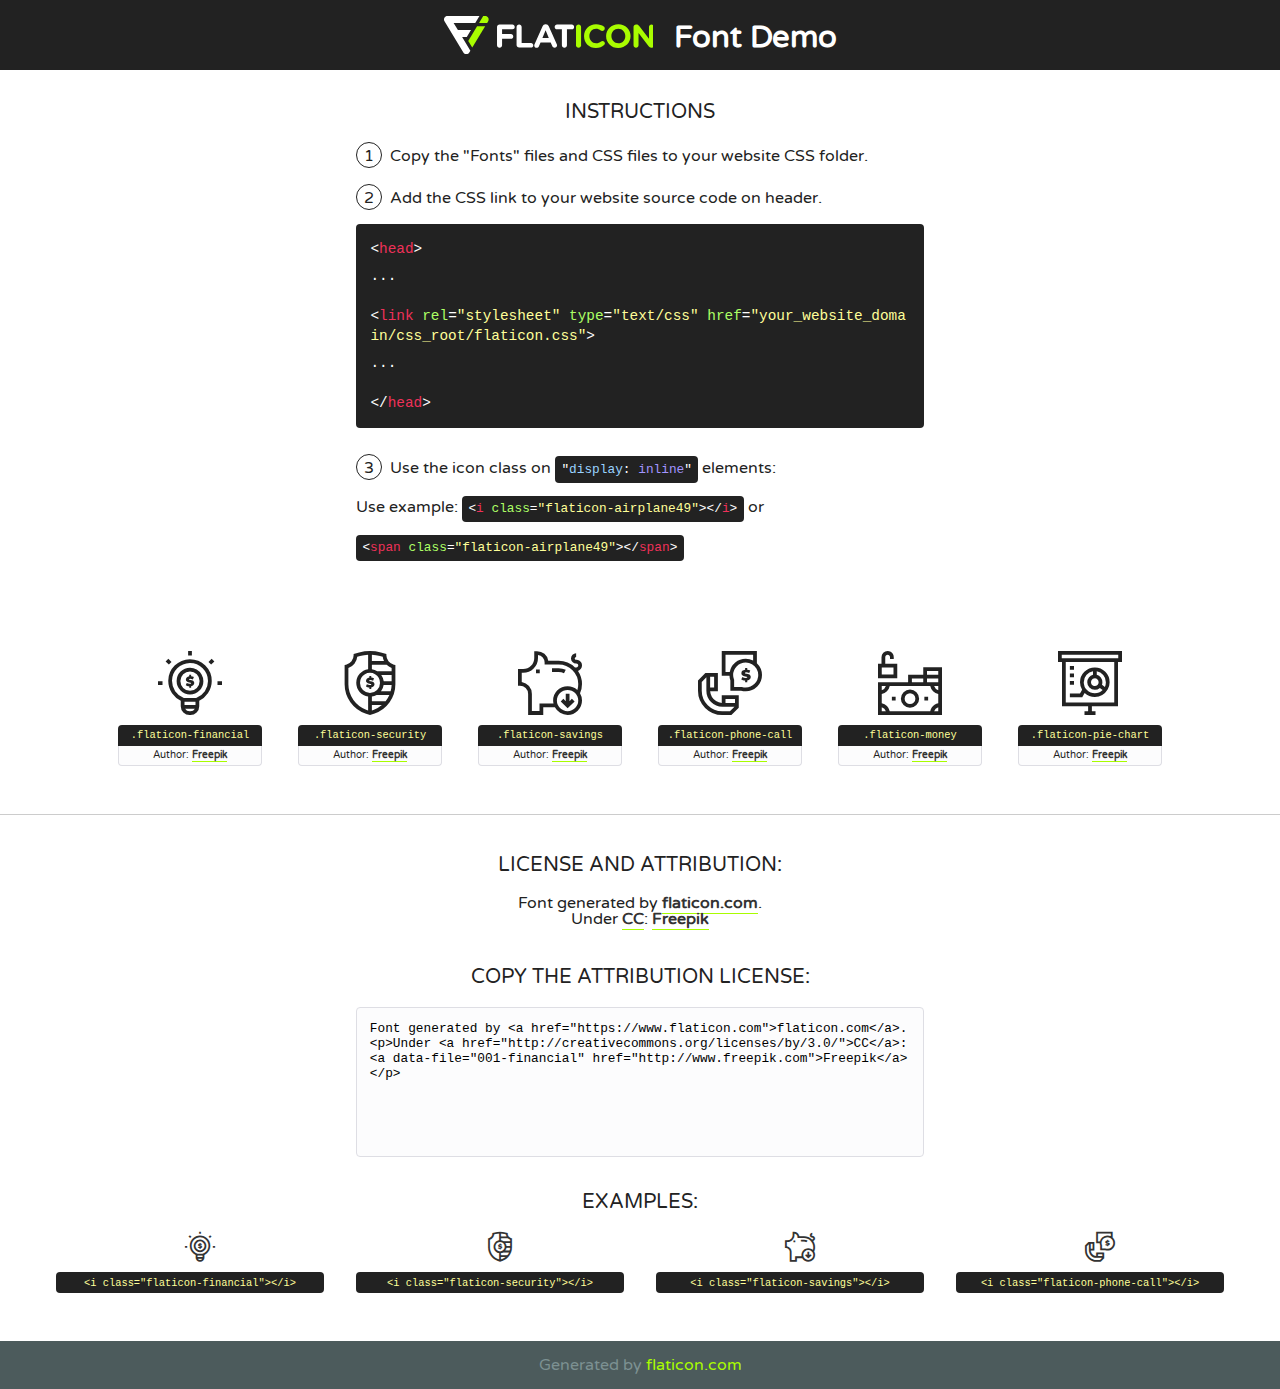
<file: fonts/flaticon/font/flaticon.html>
<!DOCTYPE html>
<!--
  Flaticon icon font: Flaticon
  Creation date: 27/12/2020 05:48
-->
<html>
<!DOCTYPE html>
<html>

<head>
    <title>Flaticon WebFont</title>
    <link href="http://fonts.googleapis.com/css?family=Varela+Round" rel="stylesheet" type="text/css" />
    <link rel="stylesheet" type="text/css" href="flaticon.css">
    <meta charset="UTF-8">
    <style>
    html, body, div, span, applet, object, iframe,
    h1, h2, h3, h4, h5, h6, p, blockquote, pre,
    a, abbr, acronym, address, big, cite, code,
    del, dfn, em, img, ins, kbd, q, s, samp,
    small, strike, strong, sub, sup, tt, var,
    b, u, i, center,
    dl, dt, dd, ol, ul, li,
    fieldset, form, label, legend,
    table, caption, tbody, tfoot, thead, tr, th, td,
    article, aside, canvas, details, embed, 
    figure, figcaption, footer, header, hgroup, 
    menu, nav, output, ruby, section, summary,
    time, mark, audio, video {
        margin: 0;
        padding: 0;
        border: 0;
        font-size: 100%;
        font: inherit;
        vertical-align: baseline;
    }
    /* HTML5 display-role reset for older browsers */
    article, aside, details, figcaption, figure, 
    footer, header, hgroup, menu, nav, section {
        display: block;
    }
    body {
        line-height: 1;
    }
    ol, ul {
        list-style: none;
    }
    blockquote, q {
        quotes: none;
    }
    blockquote:before, blockquote:after,
    q:before, q:after {
        content: '';
        content: none;
    }
    table {
        border-collapse: collapse;
        border-spacing: 0;
    }
    body {
        font-family: 'Varela Round', Helvetica, Arial, sans-serif;
        font-size: 16px;
        color: #222;
    }
    a {
        color: #333;
        border-bottom: 1px solid #a9fd00;
        font-weight: bold;
        text-decoration: none;
    }
    * {
        -moz-box-sizing: border-box;
        -webkit-box-sizing: border-box;
        box-sizing: border-box;
        margin: 0;
        padding: 0;
    }
    [class^="flaticon-"]:before, [class*=" flaticon-"]:before, [class^="flaticon-"]:after, [class*=" flaticon-"]:after {
        font-family: Flaticon;
        font-size: 30px;
        font-style: normal;
        margin-left: 20px;
        color: #333;
    }
    .wrapper {
        max-width: 600px;
        margin: auto;
        padding: 0 1em;
    }
    .title {
        font-size: 1.25em;
        text-align: center;
        margin-bottom: 1em;
        text-transform: uppercase;
    }
    header {
        text-align: center;
        background-color: #222;
        color: #fff;
        padding: 1em;
    }
    header .logo {
        width: 210px;
        height: 38px;
        display: inline-block;
        vertical-align: middle;
        margin-right: 1em;
        border: none;
    }
    header strong {
        font-size: 1.95em;
        font-weight: bold;
        vertical-align: middle;
        margin-top: 5px;
        display: inline-block;
    }
    .demo {
        margin: 2em auto;
        line-height: 1.25em;
    }
    .demo ul li {
        margin-bottom: 1em;
    }
    .demo ul li .num {
        color: #222;
        border-radius: 20px;
        display: inline-block;
        width: 26px;
        padding: 3px;
        height: 26px;
        text-align: center;
        margin-right: 0.5em;
        border: 1px solid #222;
    }
    .demo ul li code {
        background-color: #222;
        border-radius: 4px;
        padding: 0.25em 0.5em;
        display: inline-block;
        color: #fff;
        font-family: Consolas,Monaco,Lucida Console,Liberation Mono,DejaVu Sans Mono,Bitstream Vera Sans Mono,Courier New, monospace;
        font-weight: lighter;
        margin-top: 1em;
        font-size: 0.8em;
        word-break: break-all;
    }
    .demo ul li code.big {
        padding: 1em;
        font-size: 0.9em;
    }
    .demo ul li code .red {
        color: #EF3159;
    }
    .demo ul li code .green {
        color: #ACFF65;
    }
    .demo ul li code .yellow {
        color: #FFFF99;
    }
    .demo ul li code .blue {
        color: #99D3FF;
    }
    .demo ul li code .purple {
        color: #A295FF;
    }
    .demo ul li code .dots {
        margin-top: 0.5em;
        display: block;
    }
    #glyphs {
        border-bottom: 1px solid #ccc;
        padding: 2em 0;
        text-align: center;
    }
    .glyph {
        display: inline-block;
        width: 9em;
        margin: 1em;
        text-align: center;
        vertical-align: top;
        background: #FFF;
    }
    .glyph .glyph-icon {
        padding: 10px;
        display: block;
        font-family:"Flaticon";
        font-size: 64px;
        line-height: 1;
    }
    .glyph .glyph-icon:before {
        font-size: 64px;
        color: #222;
        margin-left: 0;
    }
    .class-name {
        font-size: 0.65em;
        background-color: #222;
        color: #fff;
        border-radius: 4px 4px 0 0;
        padding: 0.5em;
        color: #FFFF99;
        font-family: Consolas,Monaco,Lucida Console,Liberation Mono,DejaVu Sans Mono,Bitstream Vera Sans Mono,Courier New, monospace;
    }
    .author-name {
        font-size: 0.6em;
        background-color: #fcfcfd;
        border: 1px solid #DEDEE4;
        border-top: 0;
        border-radius: 0 0 4px 4px;
        padding: 0.5em;
    }
    .class-name:last-child {
        font-size: 10px;
        color:#888;
    }
    .class-name:last-child a {
        font-size: 10px;
        color:#555;
    }
    .class-name:last-child a:hover {
        color:#a9fd00;
    }
    .glyph > input {
        display: block;
        width: 100px;
        margin: 5px auto;
        text-align: center;
        font-size: 12px;
        cursor: text;
    }
    .glyph > input.icon-input {
        font-family:"Flaticon";
        font-size: 16px;
        margin-bottom: 10px;
    }
    .attribution .title {
        margin-top: 2em;
    }
    .attribution textarea {
        background-color: #fcfcfd;
        padding: 1em;
        border: none;
        box-shadow: none;
        border: 1px solid #DEDEE4;
        border-radius: 4px;
        resize: none;
        width: 100%;
        height: 150px;
        font-size: 0.8em;
        font-family: Consolas,Monaco,Lucida Console,Liberation Mono,DejaVu Sans Mono,Bitstream Vera Sans Mono,Courier New, monospace;
        -webkit-appearance: none;
    }
    .iconsuse {
        margin: 2em auto;
        text-align: center;
        max-width: 1200px;
    }
    .iconsuse:after {
        content: '';
        display: table;
        clear: both;
    }
    .iconsuse .image {
        float: left;
        width: 25%;
        padding: 0 1em;
    }
    .iconsuse .image p {
        margin-bottom: 1em;
    }
    .iconsuse .image span {
        display: block;
        font-size: 0.65em;
        background-color: #222;
        color: #fff;
        border-radius: 4px;
        padding: 0.5em;
        color: #FFFF99;
        margin-top: 1em;
        font-family: Consolas,Monaco,Lucida Console,Liberation Mono,DejaVu Sans Mono,Bitstream Vera Sans Mono,Courier New, monospace;
    }
    #footer {
        text-align: center;
        background-color: #4C5B5C;
        color: #7c9192;
        padding: 1em;
    }
    #footer a {
        border: none;
        color: #a9fd00;
        font-weight: normal;
    }
    @media (max-width: 960px) {
        .iconsuse .image {
            width: 50%;
        }
    }
    @media (max-width: 560px) {
        .iconsuse .image {
            width: 100%;
        }
    }
    </style>
</head>

<body class="characters-off">

    <header>
        <a href="https://www.flaticon.com" target="_blank" class="logo">
            <svg version="1.1" xmlns="http://www.w3.org/2000/svg" xmlns:xlink="http://www.w3.org/1999/xlink" xmlns:a="http://ns.adobe.com/AdobeSVGViewerExtensions/3.0/" viewBox="0 0 560.875 102.036" enable-background="new 0 0 560.875 102.036" xml:space="preserve">
                <defs>
                </defs>
                <g>
                    <g class="letters">
                        <path fill="#ffffff" d="M141.596,29.675c0-3.777,2.985-6.767,6.764-6.767h34.438c3.426,0,6.15,2.728,6.15,6.15
                        c0,3.43-2.724,6.149-6.15,6.149h-27.674v13.091h23.719c3.429,0,6.151,2.724,6.151,6.15c0,3.43-2.723,6.149-6.151,6.149h-23.719
                        v17.574c0,3.773-2.986,6.761-6.764,6.761c-3.779,0-6.764-2.989-6.764-6.761V29.675z"></path>
                        <path fill="#ffffff" d="M193.844,29.149c0-3.781,2.985-6.767,6.764-6.767c3.776,0,6.763,2.985,6.763,6.767v42.957h25.039
                        c3.426,0,6.149,2.726,6.149,6.153c0,3.425-2.723,6.15-6.149,6.15h-31.802c-3.779,0-6.764-2.986-6.764-6.768V29.149z"></path>
                        <path fill="#ffffff" d="M241.891,75.71l21.438-48.407c1.492-3.341,4.215-5.357,7.906-5.357h0.792
                        c3.686,0,6.323,2.017,7.815,5.357l21.439,48.407c0.436,0.967,0.701,1.845,0.701,2.723c0,3.602-2.809,6.501-6.414,6.501
                        c-3.161,0-5.269-1.845-6.499-4.655l-4.132-9.661h-27.059l-4.301,10.102c-1.144,2.631-3.426,4.214-6.237,4.214
                        c-3.517,0-6.24-2.81-6.24-6.325C241.1,77.64,241.451,76.677,241.891,75.71z M279.932,58.666l-8.521-20.297l-8.526,20.297H279.932
                        z"></path>
                        <path fill="#ffffff" d="M314.864,35.387H301.86c-3.429,0-6.239-2.813-6.239-6.238c0-3.429,2.811-6.24,6.239-6.24h39.533
                        c3.426,0,6.237,2.811,6.237,6.24c0,3.425-2.811,6.238-6.237,6.238h-13.001v42.785c0,3.773-2.99,6.761-6.764,6.761
                        c-3.779,0-6.764-2.989-6.764-6.761V35.387z"></path>
                        <path fill="#A9FD00" d="M352.615,29.149c0-3.781,2.985-6.767,6.767-6.767c3.774,0,6.761,2.985,6.761,6.767v49.024
                        c0,3.773-2.987,6.761-6.761,6.761c-3.781,0-6.767-2.989-6.767-6.761V29.149z"></path>
                        <path fill="#A9FD00" d="M374.132,53.836v-0.179c0-17.481,13.178-31.801,32.065-31.801c9.22,0,15.459,2.458,20.557,6.238
                        c1.402,1.054,2.637,2.985,2.637,5.357c0,3.692-2.985,6.59-6.681,6.59c-1.845,0-3.071-0.702-4.044-1.319
                        c-3.776-2.813-7.729-4.393-12.562-4.393c-10.364,0-17.831,8.611-17.831,19.154v0.173c0,10.542,7.291,19.329,17.831,19.329
                        c5.715,0,9.492-1.756,13.359-4.834c1.049-0.874,2.458-1.491,4.039-1.491c3.429,0,6.325,2.813,6.325,6.236
                        c0,2.106-1.056,3.78-2.282,4.834c-5.539,4.834-12.036,7.733-21.878,7.733C387.572,85.464,374.132,71.493,374.132,53.836z"></path>
                        <path fill="#A9FD00" d="M433.009,53.836v-0.179c0-17.481,13.79-31.801,32.766-31.801c18.981,0,32.592,14.143,32.592,31.628v0.173
                        c0,17.483-13.785,31.807-32.769,31.807C446.625,85.464,433.009,71.32,433.009,53.836z M484.224,53.836v-0.179
                        c0-10.539-7.725-19.326-18.626-19.326c-10.893,0-18.449,8.611-18.449,19.154v0.173c0,10.542,7.73,19.329,18.626,19.329
                        C476.676,72.986,484.224,64.378,484.224,53.836z"></path>
                        <path fill="#A9FD00" d="M506.233,29.321c0-3.774,2.99-6.763,6.767-6.763h1.401c3.252,0,5.183,1.583,7.029,3.953l26.093,34.265
                        V29.059c0-3.692,2.99-6.677,6.681-6.677c3.683,0,6.671,2.985,6.671,6.677v48.934c0,3.78-2.987,6.765-6.764,6.765h-0.436
                        c-3.257,0-5.188-1.581-7.034-3.953l-27.056-35.492v32.944c0,3.687-2.985,6.676-6.678,6.676c-3.683,0-6.673-2.989-6.673-6.676
                        V29.321z"></path>
                    </g>
                    <g class="insignia">
                        <path fill="#ffffff" d="M48.372,56.137h12.517l11.156-18.537H37.186L25.688,18.539h57.825L94.668,0H9.271
                        C5.925,0,2.842,1.801,1.198,4.716c-1.644,2.907-1.593,6.482,0.134,9.343l50.38,83.501c1.678,2.781,4.689,4.476,7.938,4.476
                        c3.246,0,6.257-1.695,7.935-4.476l2.898-4.804L48.372,56.137z"></path>
                        <g class="i">
                            <path fill="#A9FD00" d="M93.575,18.539h0.031v0.004l21.652,0.004l2.705-4.488c1.727-2.861,1.778-6.436,0.133-9.343
                            C116.454,1.801,113.371,0,110.026,0h-5.294L93.575,18.539z"></path>
                            <polygon fill="#A9FD00" points="88.291,27.356 64.725,66.486 75.519,84.404 109.942,27.356"></polygon>
                        </g>
                    </g>
                </g>
            </svg>
        </a>
        <strong>Font Demo</strong>
    </header>


    <section class="demo wrapper">

        <p class="title">Instructions</p>

        <ul>
            <li>
                <span class="num">1</span>Copy the "Fonts" files and CSS files to your website CSS folder.
            </li>
            <li>
                <span class="num">2</span>Add the CSS link to your website source code on header.
                <code class="big">
                    &lt;<span class="red">head</span>&gt;
                    <br/><span class="dots">...</span>
                    <br/>&lt;<span class="red">link</span> <span class="green">rel</span>=<span class="yellow">"stylesheet"</span> <span class="green">type</span>=<span class="yellow">"text/css"</span> <span class="green">href</span>=<span class="yellow">"your_website_domain/css_root/flaticon.css"</span>&gt;
                    <br/><span class="dots">...</span>
                    <br/>&lt;/<span class="red">head</span>&gt;
                </code>
            </li>

            <li>
                <p>
                    <span class="num">3</span>Use the icon class on <code>"<span class="blue">display</span>:<span class="purple"> inline</span>"</code> elements:
                    <br />
                    Use example: <code>&lt;<span class="red">i</span> <span class="green">class</span>=<span class="yellow">&quot;flaticon-airplane49&quot;</span>&gt;&lt;/<span class="red">i</span>&gt;</code> or <code>&lt;<span class="red">span</span> <span class="green">class</span>=<span class="yellow">&quot;flaticon-airplane49&quot;</span>&gt;&lt;/<span class="red">span</span>&gt;</code>
            </li>
        </ul>

    </section>




   <section id="glyphs">          
    
      
        <div class="glyph"><div class="glyph-icon flaticon-financial"></div>
            <div class="class-name">.flaticon-financial</div>
            <div class="author-name">Author: <a data-file="001-financial" href="http://www.freepik.com">Freepik</a> </div> 
        </div>        
        
        <div class="glyph"><div class="glyph-icon flaticon-security"></div>
            <div class="class-name">.flaticon-security</div>
            <div class="author-name">Author: <a data-file="002-security" href="http://www.freepik.com">Freepik</a> </div> 
        </div>        
        
        <div class="glyph"><div class="glyph-icon flaticon-savings"></div>
            <div class="class-name">.flaticon-savings</div>
            <div class="author-name">Author: <a data-file="003-savings" href="http://www.freepik.com">Freepik</a> </div> 
        </div>        
        
        <div class="glyph"><div class="glyph-icon flaticon-phone-call"></div>
            <div class="class-name">.flaticon-phone-call</div>
            <div class="author-name">Author: <a data-file="004-phone-call" href="http://www.freepik.com">Freepik</a> </div> 
        </div>        
        
        <div class="glyph"><div class="glyph-icon flaticon-money"></div>
            <div class="class-name">.flaticon-money</div>
            <div class="author-name">Author: <a data-file="005-money" href="http://www.freepik.com">Freepik</a> </div> 
        </div>        
        
        <div class="glyph"><div class="glyph-icon flaticon-pie-chart"></div>
            <div class="class-name">.flaticon-pie-chart</div>
            <div class="author-name">Author: <a data-file="006-pie-chart" href="http://www.freepik.com">Freepik</a> </div> 
        </div>        
        

    </section>



    <section class="attribution wrapper"   style="text-align:center;">

      <div class="title">License and attribution:</div><div class="attrDiv">Font generated by <a href="https://www.flaticon.com">flaticon.com</a>. <div><p>Under <a href="http://creativecommons.org/licenses/by/3.0/">CC</a>: <a data-file="001-financial" href="http://www.freepik.com">Freepik</a></p>  </div>
      </div>
      <div class="title">Copy the Attribution License:</div>

    <textarea onclick="this.focus();this.select();">Font generated by &lt;a href=&quot;https://www.flaticon.com&quot;&gt;flaticon.com&lt;/a&gt;. <p>Under <a href="http://creativecommons.org/licenses/by/3.0/">CC</a>: <a data-file="001-financial" href="http://www.freepik.com">Freepik</a></p>  
     </textarea>

    </section>

    <section class="iconsuse">

          <div class="title">Examples:</div>            
             
            <div class="image">
                <p>
                    <i class="glyph-icon flaticon-financial"></i> 
                    <span>&lt;i class=&quot;flaticon-financial&quot;&gt;&lt;/i&gt;</span>
                </p>
            </div>
            
            <div class="image">
                <p>
                    <i class="glyph-icon flaticon-security"></i> 
                    <span>&lt;i class=&quot;flaticon-security&quot;&gt;&lt;/i&gt;</span>
                </p>
            </div>
            
            <div class="image">
                <p>
                    <i class="glyph-icon flaticon-savings"></i> 
                    <span>&lt;i class=&quot;flaticon-savings&quot;&gt;&lt;/i&gt;</span>
                </p>
            </div>
            
            <div class="image">
                <p>
                    <i class="glyph-icon flaticon-phone-call"></i> 
                    <span>&lt;i class=&quot;flaticon-phone-call&quot;&gt;&lt;/i&gt;</span>
                </p>
            </div>
                       
        </div>
                            
    </section>

<div id="footer">
    <div>Generated by <a href="https://www.flaticon.com">flaticon.com</a>
    </div>
</div>



</body>
</html>
</file>
<file: fonts/flaticon/font/flaticon.css>
/*
  	Flaticon icon font: Flaticon
  	Creation date: 27/12/2020 05:48
  	*/

    @font-face {
      font-family: "Flaticon";
      src: url("./Flaticon.eot");
      src: url("./Flaticon.eot?#iefix") format("embedded-opentype"),
      url("./Flaticon.woff2") format("woff2"),
      url("./Flaticon.woff") format("woff"),
      url("./Flaticon.ttf") format("truetype"),
      url("./Flaticon.svg#Flaticon") format("svg");
      font-weight: normal;
      font-style: normal;
    }

    @media screen and (-webkit-min-device-pixel-ratio:0) {
      @font-face {
        font-family: "Flaticon";
        src: url("./Flaticon.svg#Flaticon") format("svg");
      }
    }

    [class^="flaticon-"]:before, [class*=" flaticon-"]:before,
    [class^="flaticon-"]:after, [class*=" flaticon-"]:after {   
      font-family: Flaticon;
      speak: none;
      font-style: normal;
      font-weight: normal;
      font-variant: normal;
      text-transform: none;
      line-height: 1;

      /* Better Font Rendering =========== */
      -webkit-font-smoothing: antialiased;
      -moz-osx-font-smoothing: grayscale;
    }

    .flaticon-financial:before { content: "\f100"; }
    .flaticon-security:before { content: "\f101"; }
    .flaticon-savings:before { content: "\f102"; }
    .flaticon-phone-call:before { content: "\f103"; }
    .flaticon-money:before { content: "\f104"; }
    .flaticon-pie-chart:before { content: "\f105"; }
</file>
